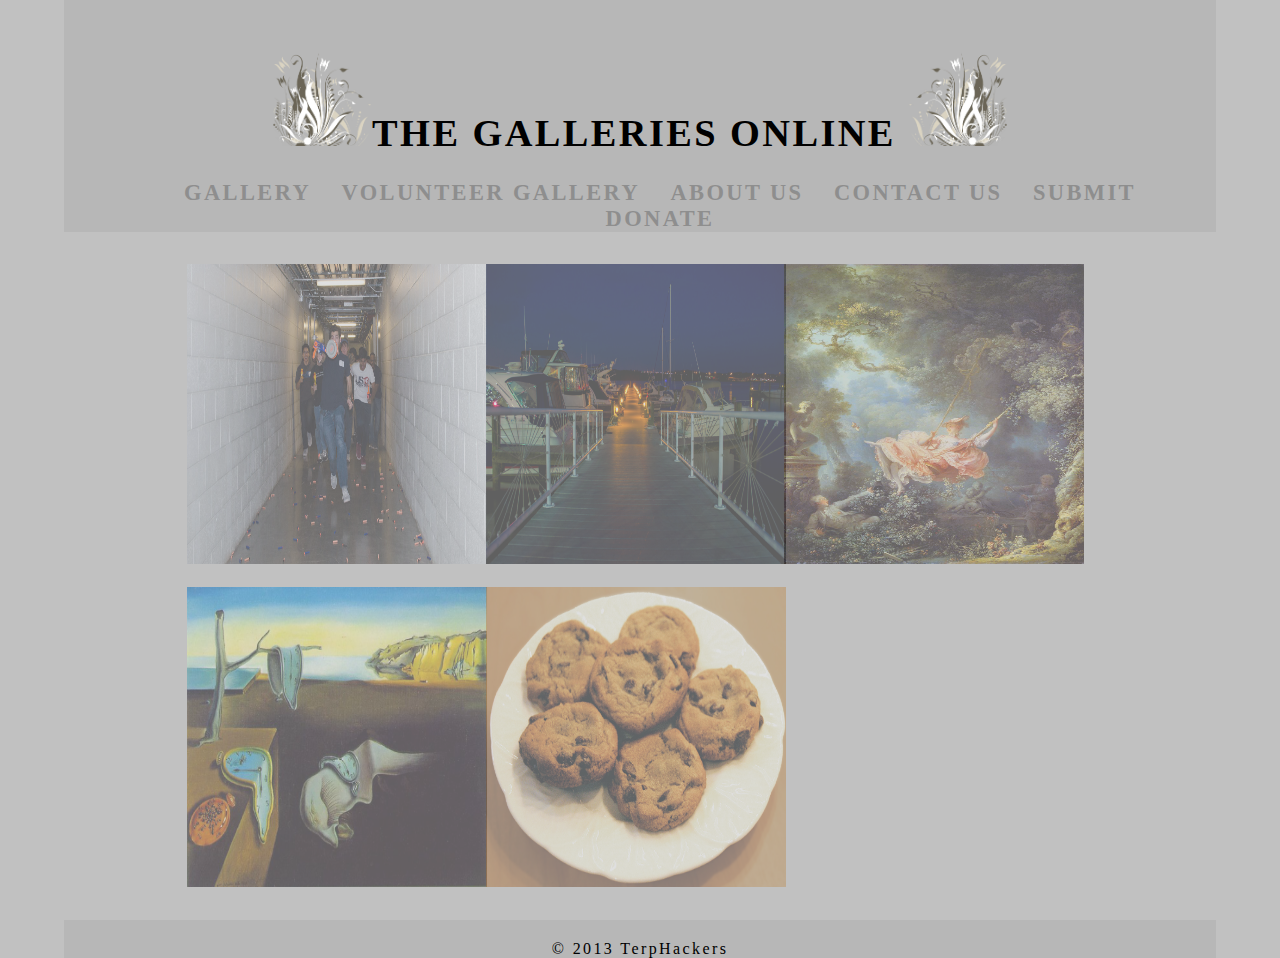
<file: index.html>
<!doctype html>


<html>
<head>

        <title>The Galleries Online</title>
<link href="css/css_main.css" type="text/css" rel="stylesheet">
       


</head>


<body>
        <div id="top"><h1><img src = "Floral_Design.jpg" height = "100" >The Galleries Online <img src = "Floral_DesignR.jpg" height = "100" ></h1>

                <h3>
                        <ul>
                                <li><a href="index.html">Gallery</a></li>
                                <li><a href="volunteers.html">Volunteer Gallery</a></li>
                                <li><a href="about.html">About Us</a></li>
                                <li><a href="contact.html">Contact Us</a></li>
                                <li><a href="submit.html">Submit</a></li>
                                 <li><a href="donate.html">Donate</a></li>

                        </ul>
                </h3>
        </div>

<div id = "box">
        <div id="grid">


                <div class="gallery column1">

                        <a href="gallery.php?gallery=hack_duke"><img src="photos/hack_duke/_DSC0654.jpg" height="300" width = "300" /></a>

                        

                </div>


                <div class="gallery column2">
                        <a href="gallery.php?gallery=ddivecha_portfolio"><img src="photos\ddivecha_portfolio\1.jpg" height="300" width = "300" /></a>
                </div>


                <div class="gallery column3">
                    <a href="gallery.php?gallery=rococo">
                        <img src="photos/rococo/Fragonard_-_swing.jpg" height="300" width = "300" /></a>
                </div>
                <div class="gallery column1">
                      <a href="gallery.php?gallery=old_masters">
                        <img src="photos/old_masters/The Persistence of Memory - Salvador Dali.jpg" height="300" width = "300" /></a>
                </div>
                <div class="gallery column2">
                       <a href="gallery.php?gallery=cookies">
                        <img src="photos/cookies/Chocolate_chip_cookies.jpg" height="300" width = "300" /></a>
                </div>
               <div class="gallery column3">
                </div>

        </div>
</div>


</body>

<footer>
    <div id="bottom">&copy; 2013 TerpHackers</div>
</footer>

</html>
</file>
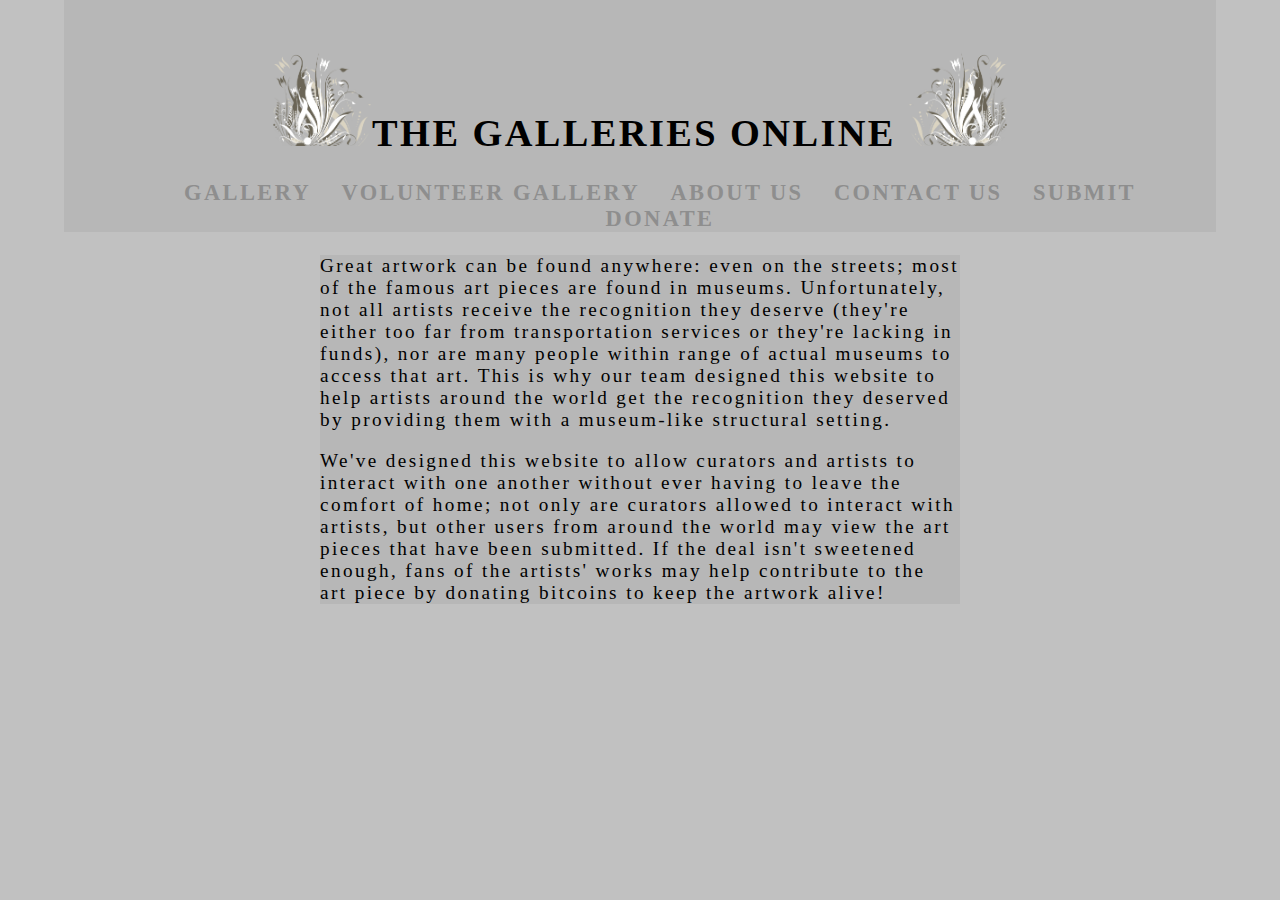
<file: about.html>
<!DOCTYPE html>

<html>
<link href="css/css_main.css" type="text/css" rel="stylesheet">
<head>
<title>

</title>

</head>

<body>
 <div id="top"><h1><img src = "Floral_Design.jpg" height = "100" >The Galleries Online <img src = "Floral_DesignR.jpg" height = "100" ></h1>

                <h3>
                        <ul>
                                <li><a href="index.html">Gallery</a></li>
                                <li><a href="volunteers.html">Volunteer Gallery</a></li>
                                <li><a href="about.html">About Us</a></li>
                                <li><a href="contact.html">Contact Us</a></li>
                                <li><a href="submit.html">Submit</a></li>
                                 <li><a href="donate.html">Donate</a></li>
                        </ul>
                </h3>
        </div>
<div id = "backcolor">
    <p class = "aboutP">Great artwork can be found anywhere: even on the streets; most of the famous art pieces are found in museums. Unfortunately, not all artists receive the recognition they deserve (they're either too far from transportation services or they're lacking in funds), nor are many people within range of actual museums to access that art.  This is why our team designed this website to help artists around the world get the recognition they deserved by providing them with a museum-like structural setting.</p>
    <p class = "aboutP">We've designed this website to allow curators and artists to interact with one another without ever having to leave the comfort of home; not only are curators allowed to interact with artists, but other users from around the world may view the art pieces that have been submitted. If the deal isn't sweetened enough, fans of the artists' works may help contribute to the art piece by donating bitcoins to keep the artwork alive!</p>
</div>


</body>
</html>
</file>
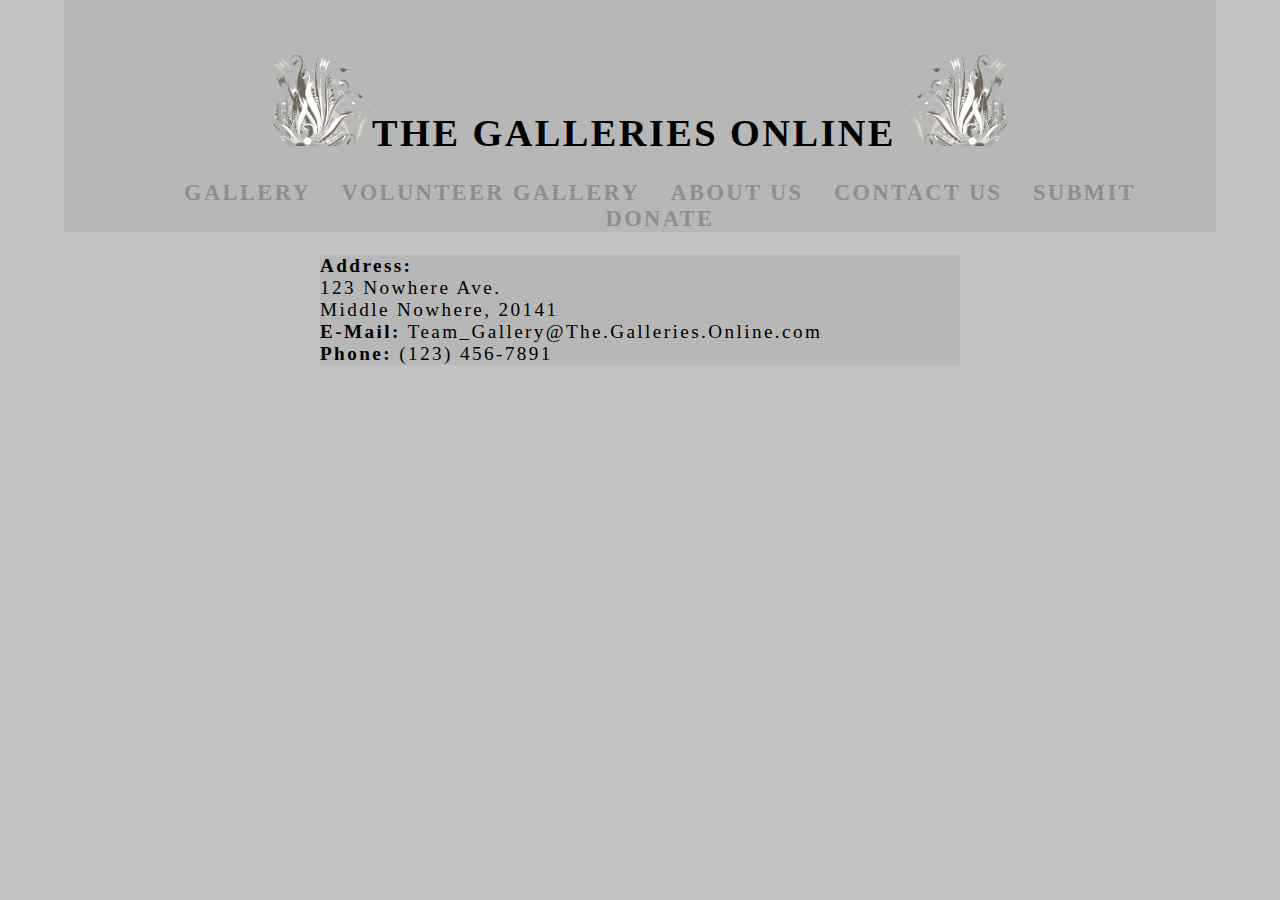
<file: contact.html>
<!DOCTYPE html>

<html>
<link href="css/css_main.css" type="text/css" rel="stylesheet">
<head>
<title>

</title>

</head>

<body>
 <div id="top"><h1><img src = "Floral_Design.jpg" height = "100" >The Galleries Online <img src = "Floral_DesignR.jpg" height = "100" ></h1>

                <h3>
                        <ul>
                                <li><a href="index.html">Gallery</a></li>
                                <li><a href="volunteers.html">Volunteer Gallery</a></li>
                                <li><a href="about.html">About Us</a></li>
                                <li><a href="contact.html">Contact Us</a></li>
                                <li><a href="submit.html">Submit</a></li>
                                 <li><a href="donate.html">Donate</a></li>

                        </ul>
                </h3>
        </div>

<div id = "backcolor">
<b>Address:</b> <br>
123 Nowhere Ave.<br>
Middle Nowhere, 20141<br>
<b>E-Mail:</b> Team_Gallery@The.Galleries.Online.com<br>
<b>Phone:</b> (123) 456-7891

</div>

</body>
</html>
</file>
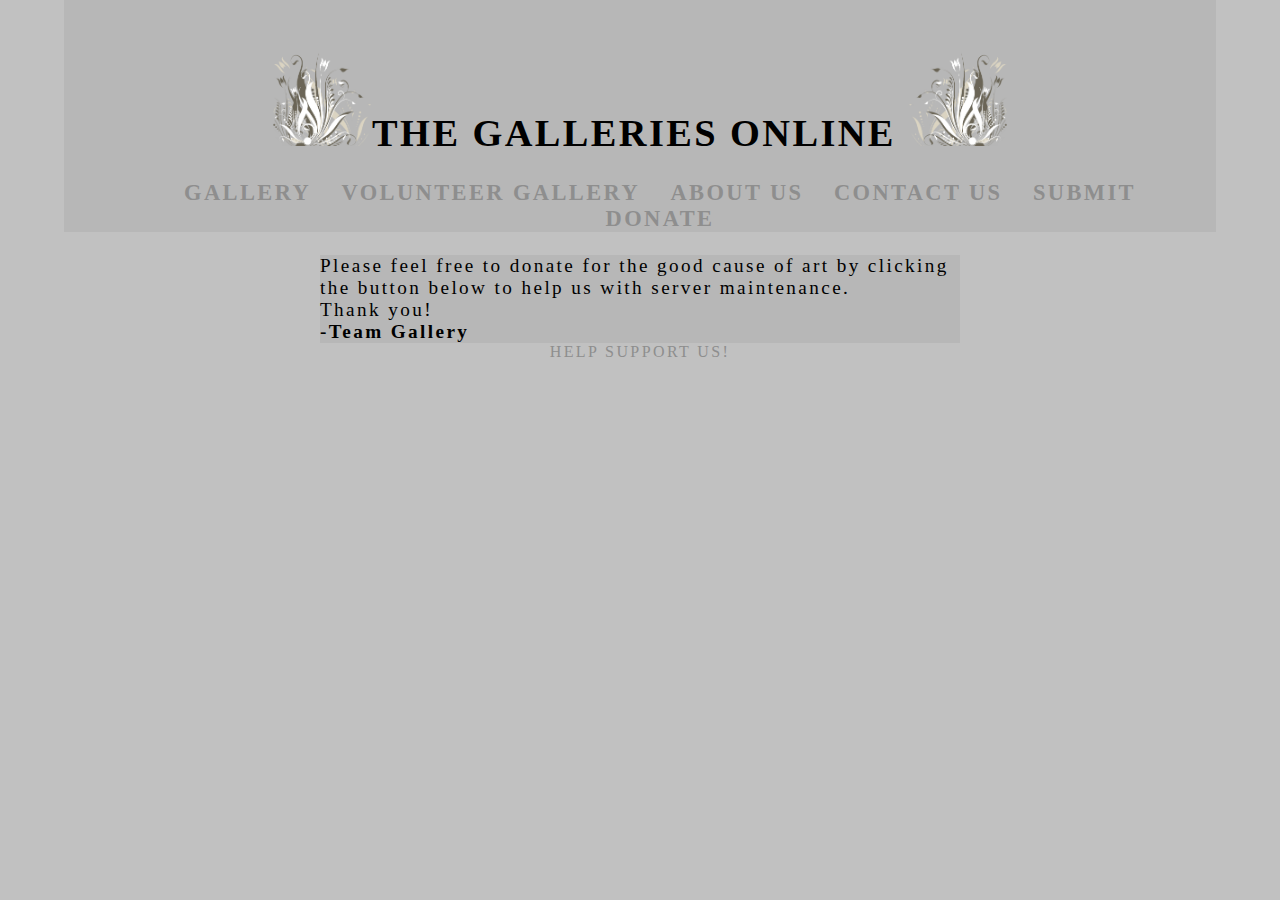
<file: donate.html>
<!DOCTYPE html>

<html>
<link href="css\css_main.css" type="text/css" rel="stylesheet">
<head>
<title>

</title>

</head>

<body>
 <div id="top"><h1><img src = "Floral_Design.jpg" height = "100" >The Galleries Online <img src = "Floral_DesignR.jpg" height = "100" ></h1>

                <h3>
                        <ul>
                                <li><a href="index.html">Gallery</a></li>
                                <li><a href="volunteers.html">Volunteer Gallery</a></li>
                                <li><a href="about.html">About Us</a></li>
                                <li><a href="contact.html">Contact Us</a></li>
                                <li><a href="submit.html">Submit</a></li>
                                <li><a href="donate.html">Donate</a></li>

                        </ul>
                </h3>
        </div>
<div id = "backcolor">
    Please feel free to donate for the good cause of art by clicking the button below to help us with server maintenance.<br>
    Thank you!<br>
    <b>-Team Gallery</b>
</div>
<div id="donate">
 
<a class="coinbase-button" data-code="507a8f7358b22f11a2224d84fbffddc1" data-button-style="custom_large" href="https://coinbase.com/checkouts/507a8f7358b22f11a2224d84fbffddc1">Help Support Us!</a><script src="https://coinbase.com/assets/button.js" type="text/javascript"></script>
</div>


</body>
</html>
</file>
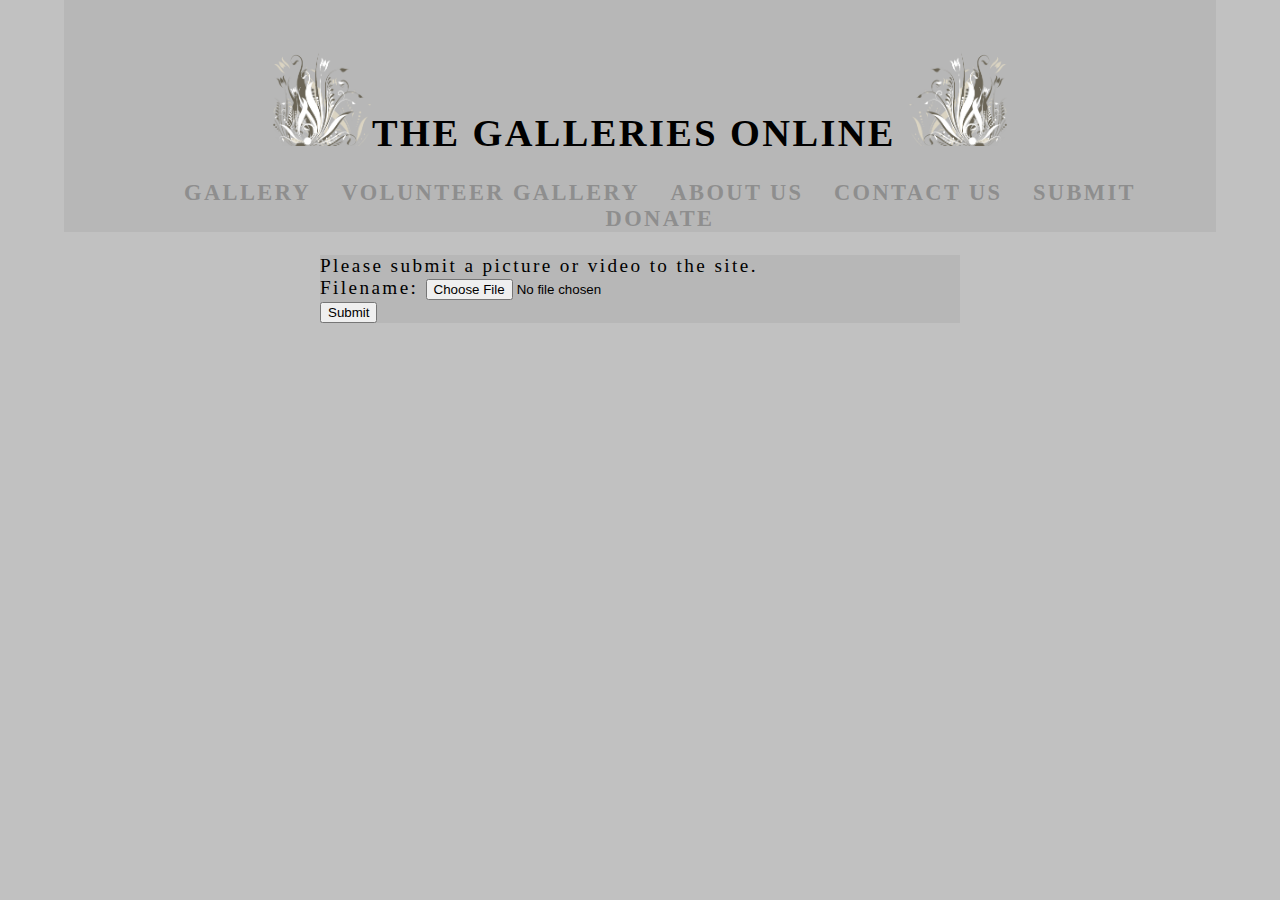
<file: submit.html>
<!DOCTYPE HTML>



<html>
<link href="css/css_main.css" type="text/css" rel="stylesheet">
<head>
<title>


</title>

</head>

<body>
 <div id="top"><h1><img src = "Floral_Design.jpg" height = "100" >The Galleries Online <img src = "Floral_DesignR.jpg" height = "100" ></h1>

                <h3>
                        <ul>
                                <li><a href="index.html">Gallery</a></li>
                                <li><a href="volunteers.html">Volunteer Gallery</a></li>
                                <li><a href="about.html">About Us</a></li>
                                <li><a href="contact.html">Contact Us</a></li>
                                <li><a href="submit.html">Submit</a></li>
                                 <li><a href="donate.html">Donate</a></li>

                        </ul>
                </h3>
        </div>



        <div id = "backcolor">

        	Please submit a picture or video to the site.
            <form action="phpsubmit.php" method="post" enctype="multipart/form-data">
            <label for="file">Filename:</label>
            <input type="file" name="file" id="file"><br>
            <input type="submit" name="submit" value="Submit">
            </form>




        </div>





</body>



</html>
</file>
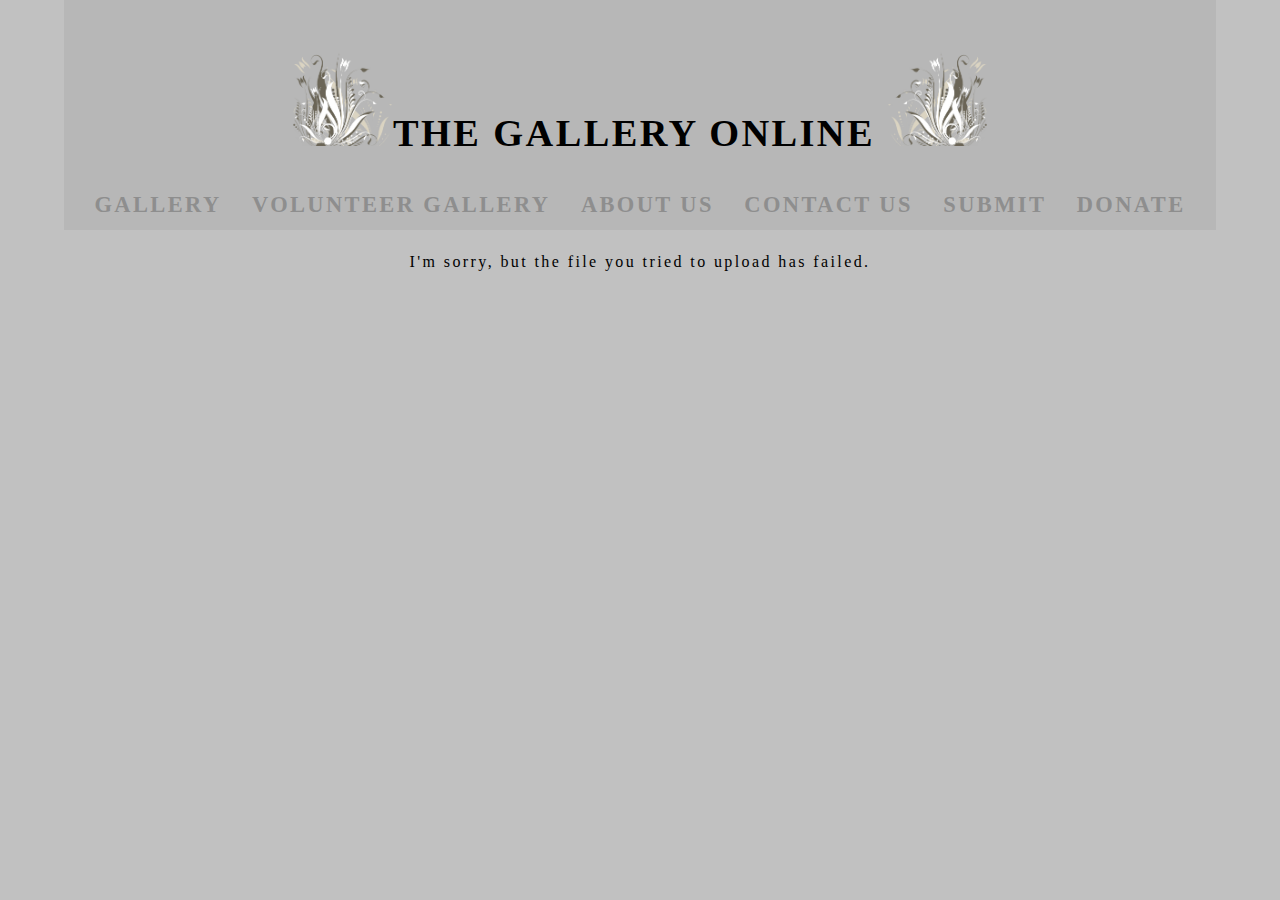
<file: submitFail.html>
<!DOCTYPE html>

<html>
<link href="css/css_main.css" type="text/css" rel="stylesheet">
<head>
<title>

</title>

</head>

<body>
  <div id="top"><h1 id="toph1"><img src = "Floral_Design.jpg" height = "100" >The Gallery Online <img src = "Floral_DesignR.jpg" height = "100" ></h1>

                <h3 id="toph3">
                        <ul id="toplist">
                                <li><a href="index.html">Gallery</a></li>
                                <li><a href="volunteers.html">Volunteer Gallery</a></li>
                                <li><a href="about.html">About Us</a></li>
                                <li><a href="contact.html">Contact Us</a></li>
                                <li><a href="submit.html">Submit</a></li>
                                 <li><a href="donate.html">Donate</a></li>

                        </ul>
                </h3>
        </div>

<div>
I'm sorry, but the file you tried to upload has failed.


</div>

</body>
</html>
</file>
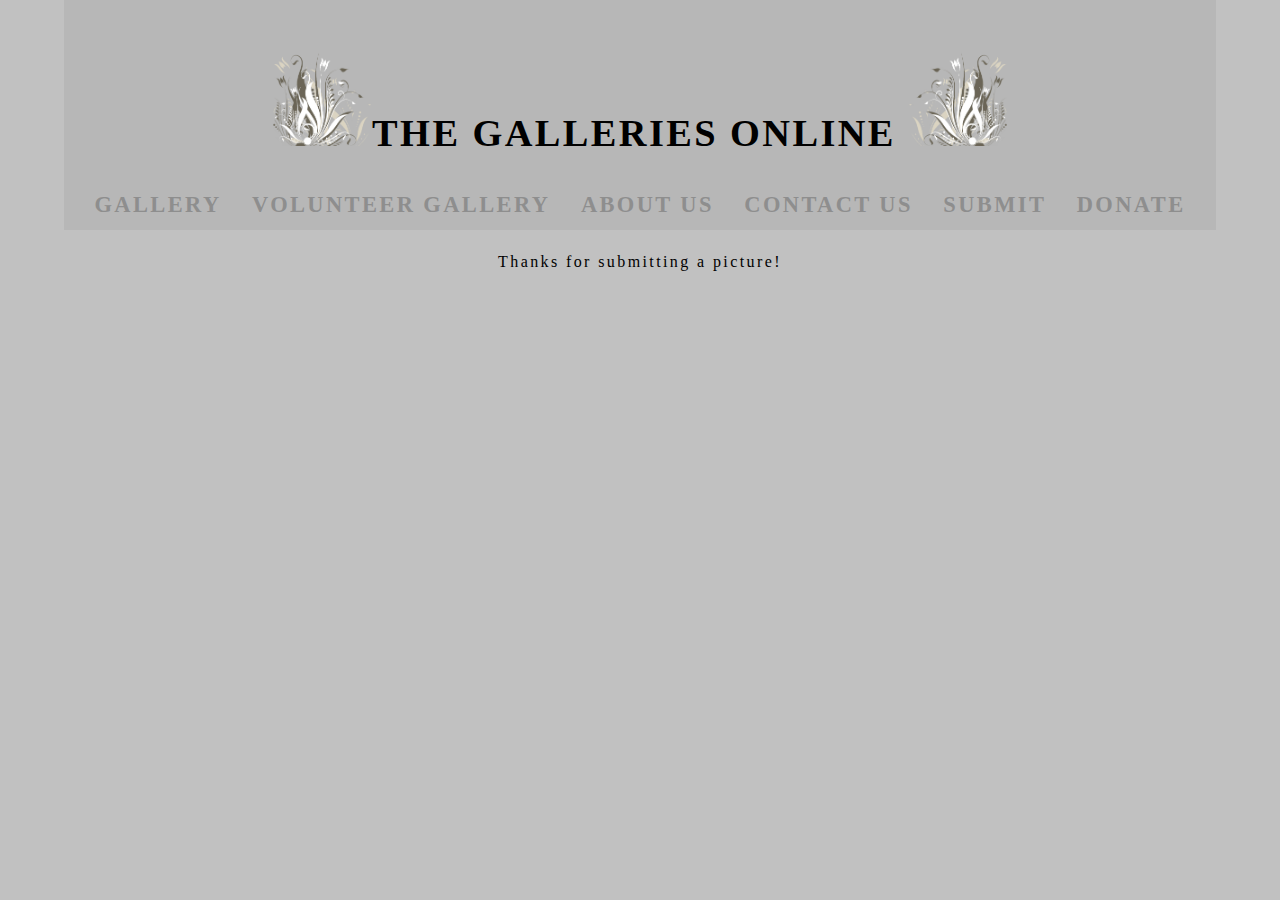
<file: submitSuccess.html>
<!DOCTYPE html>

<html>
<link href="css/css_main.css" type="text/css" rel="stylesheet">
<head>
<title>

</title>

</head>

<body>
  <div id="top"><h1 id="toph1"><h1><img src = "Floral_Design.jpg" height = "100" >The Galleries Online <img src = "Floral_DesignR.jpg" height = "100" ></h1>

                <h3 id="toph3">
                        <ul id="toplist">
                                <li><a href="index.html">Gallery</a></li>
                                <li><a href="volunteers.html">Volunteer Gallery</a></li>
                                <li><a href="about.html">About Us</a></li>
                                <li><a href="contact.html">Contact Us</a></li>
                                <li><a href="submit.html">Submit</a></li>
                                 <li><a href="donate.html">Donate</a></li>

                        </ul>
                </h3>
        </div>

<div>
Thanks for submitting a picture!


</div>

</body>
</html>
</file>
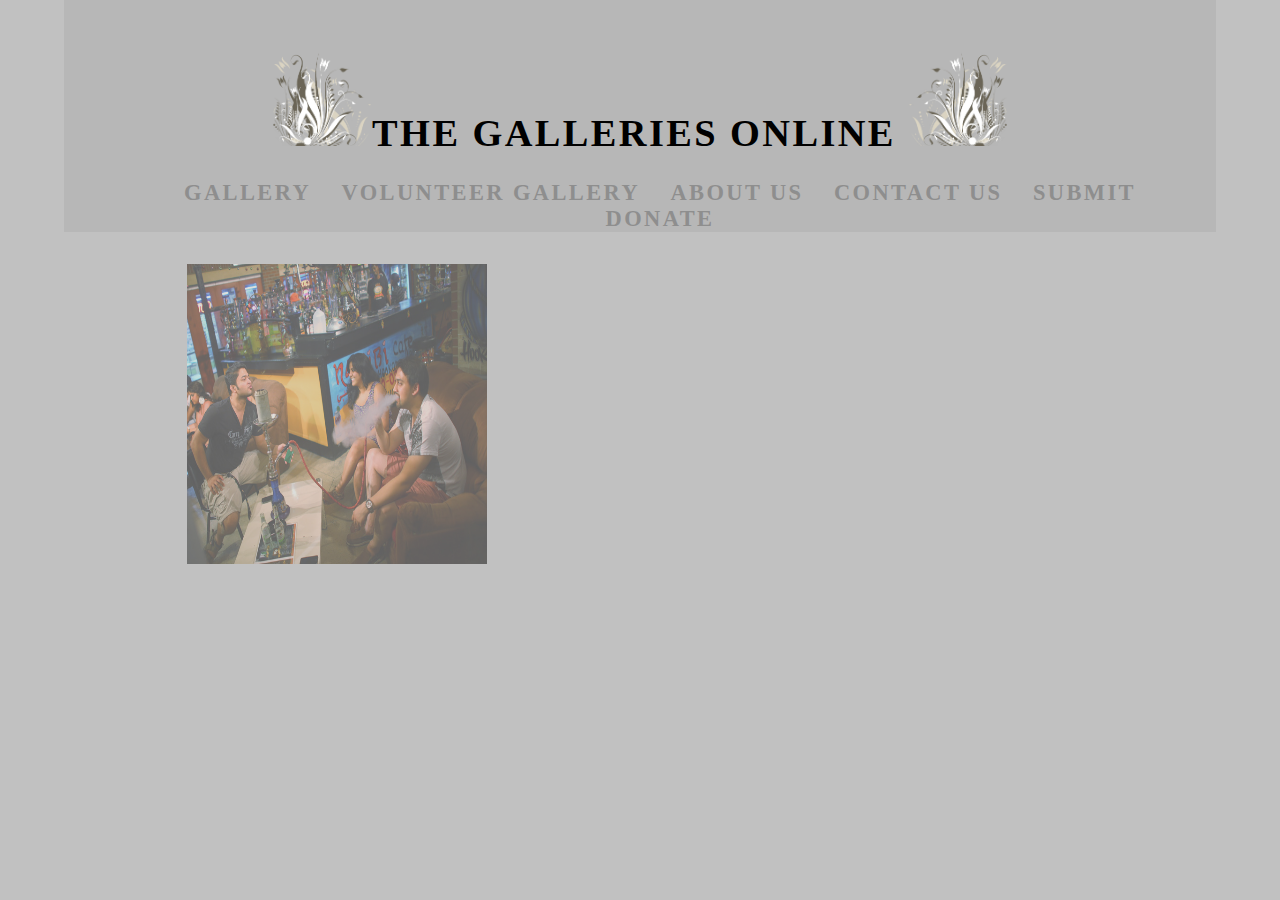
<file: volunteers.html>
<!DOCTYPE html>
<html>
<head>

        <title>The Galleries Online</title>
<link href="css/css_main.css" type="text/css" rel="stylesheet">
       


</head>


<body>
        <div id="top"><h1><img src = "Floral_Design.jpg" height = "100" >The Galleries Online <img src = "Floral_DesignR.jpg" height = "100" ></h1>

                <h3>
                        <ul>
                                <li><a href="index.html">Gallery</a></li>
                                <li><a href="volunteers.html">Volunteer Gallery</a></li>
                                <li><a href="about.html">About Us</a></li>
                                <li><a href="contact.html">Contact Us</a></li>
                                <li><a href="submit.html">Submit</a></li>
                                 <li><a href="donate.html">Donate</a></li>
                                 


                        </ul>
                </h3>
        </div>
<div id = "box">
        <div id="grid">


                <div class="gallery column1">

                        <a href="gallery.php?gallery=for_review">  <img src="photos/for_review/hookah_bar_148303401.jpg" height="300" width = "300" /></a></a>

                        

                </div>


               

        </div>
</div>







</body>


</html>
</file>
<file: css/css_main.css>
body
        {
                background-color: #C1C1C1;
                margin:0 auto;

                font-size: 100%;
                font-family: "Times New Roman", Times, monospace;
                letter-spacing: 0.15em;
 

        }

        .toplink
        {
             color: #8E8E8E;
         text-transform: uppercase;
         text-decoration: none;
         padding: 12px 36px 8px 36px;
        }
        .toplink:hover
        {
            color: #ffffff;
         background-color: #8E8E8E; 
        }
        div
        {
                width: 85%;
                margin: 0 auto;
                text-align: center;

        }

        #grid
        {
                padding: left;
                overflow: auto;
                padding-bottom: 20px;
        }

        #toplist
        {
       
        margin: 0px auto 0px auto;
        padding: 12px;
 +      background-color: #ffffff;


        }
        #box {
            text-align: center;
        }
        .column1, .column2,.column3
        {
                width: 31.3%;
                float: left;
                margin: 1%;
        }

        .column{
            margin-right: 3%;
        }
        .gallery
        {

                opacity: .5;
                margin-right: 0%;

        }

         a {
         color: #8E8E8E;
         text-transform: uppercase;
         text-decoration: none;

         }
         a:hover{
         color: #ffffff;
         background-color: #8E8E8E;
        }

        .gallery:hover
        {
                opacity: 1;
                min-width: 20%;
                min-height: 20%;
        }

        #top
        {
                font-size: 120%;
                background-color: #B7B7B7;
                text-transform: uppercase;
                width:90%;
                margin-left: auto;
                margin-right: auto;
                padding-top: 20px;

        }

        li
        {
                display: inline;
                padding:.5em;

        }
        #bottom
        {

                background-color: #B7B7B7;
                float: bottom;
                width: 90%;
                margin-right: auto;
                margin-left: auto;
                padding-top: 20px;


        }
        #backcolor{
            font-size: 120%;
            background-color: #B7B7B7;
            text-align: left;
            width: 50%;
        }

        .aboutP
        {
            font-style:
            text-indent: 5em;
            
        }
</file>
